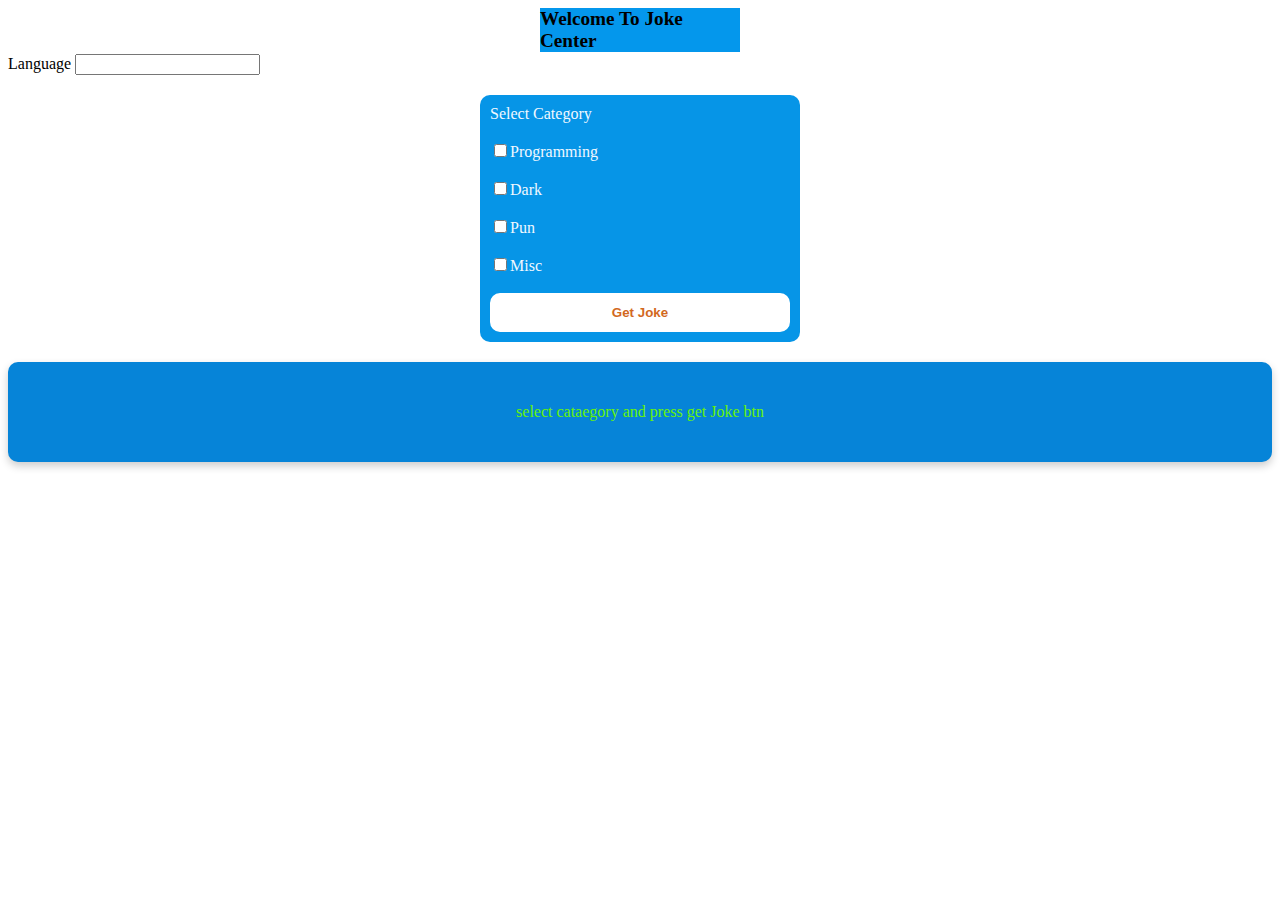
<file: joke/index.html>
<!DOCTYPE html>
<html lang="en">
<head>
    <meta charset="UTF-8">
    <meta name="viewport" content="width=device-width, initial-scale=1.0">
    <link rel="stylesheet" href="j.css">
    <title>Joke</title>
</head>
<body>
    <h1>Welcome To Joke Center</h1>
    <label class="Language">Language</label>
    <input class="Language" type="text" name="lang" id="lang">
    <div id="categories">
        <label for="">Select Category</label><br>

    <label ><input type="checkbox" value="Programming">Programming</label><br>
    <label ><input type="checkbox" value="Dark">Dark</label><br>
    <label ><input type="checkbox" value="Pun">Pun</label><br>
    <label ><input type="checkbox" value="Misc">Misc</label><br>
    <button id="btn">Get Joke</button>


    </div>
    <div class="container">
        <div id="joke-container">
        <p >select cataegory and press get Joke btn</p>

    </div>

    </div>
    
    <!-- <script src="j.html"></script> -->
    
    <script src="j.js"></script>
</body>
</html>
</file>
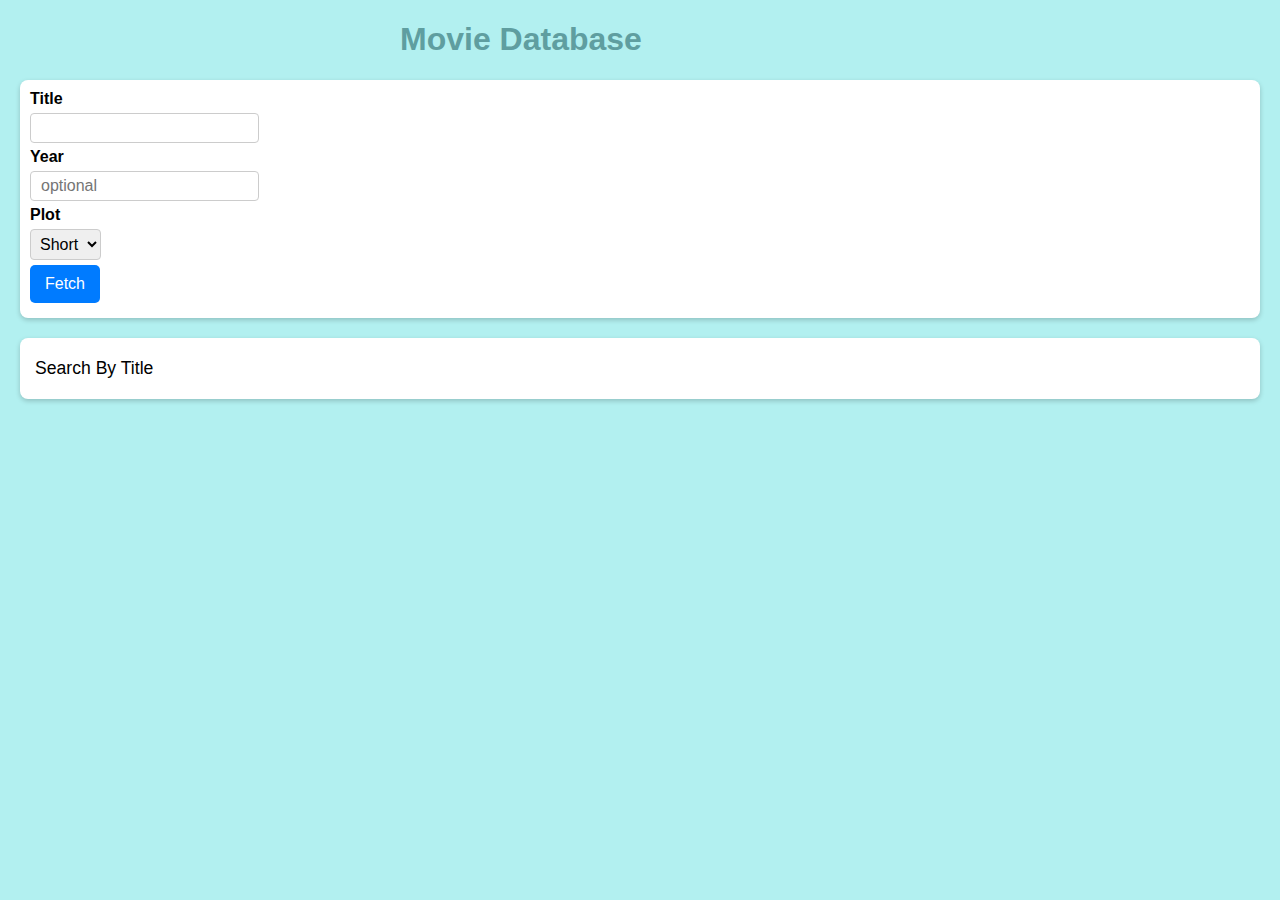
<file: movie/index.html>
<!DOCTYPE html>
<html lang="en">
<head>
    <meta charset="UTF-8">
    <meta name="viewport" content="width=device-width, initial-scale=1.0">
    <link rel="stylesheet" href="movie.css">
    <title>Movies</title>
</head>
<body>
   <h1 class="heading">Movie Database</h1>
    <div class="title">
        
        <label for="name">Title</label>
        <input type="text" name="name" id="name" class="name" >
        
        <label for="year">Year</label>
        <input type="text" name="year" id="year" class="year" placeholder="optional">
        
        <label for="plot">Plot</label>
        <select name="plot" id="plot" class="plot">
            <option value="short">Short</option>
            <option value="full">Full</option>
        </select>
        <button class="btn">Fetch</button>
        


        
    </div>
    <!-- <label for="">Search by IMBD_ID</label>
    <div class="id">
        
        <label for="imbdid">ID</label>
        <input type="text" name="imbdid" id="imbdid">
        <label for="plot2">Plot</label>
        <input type="text" name="plot" id="plot2">
        <button class="btn2">Fetch</button>
    </div> -->
    <div class="container">
        <p>Search By  Title</p>
    </div>
    <div class="img">



    </div>
    <script src="movie.js"></script>
    
</body>
</html>
</file>
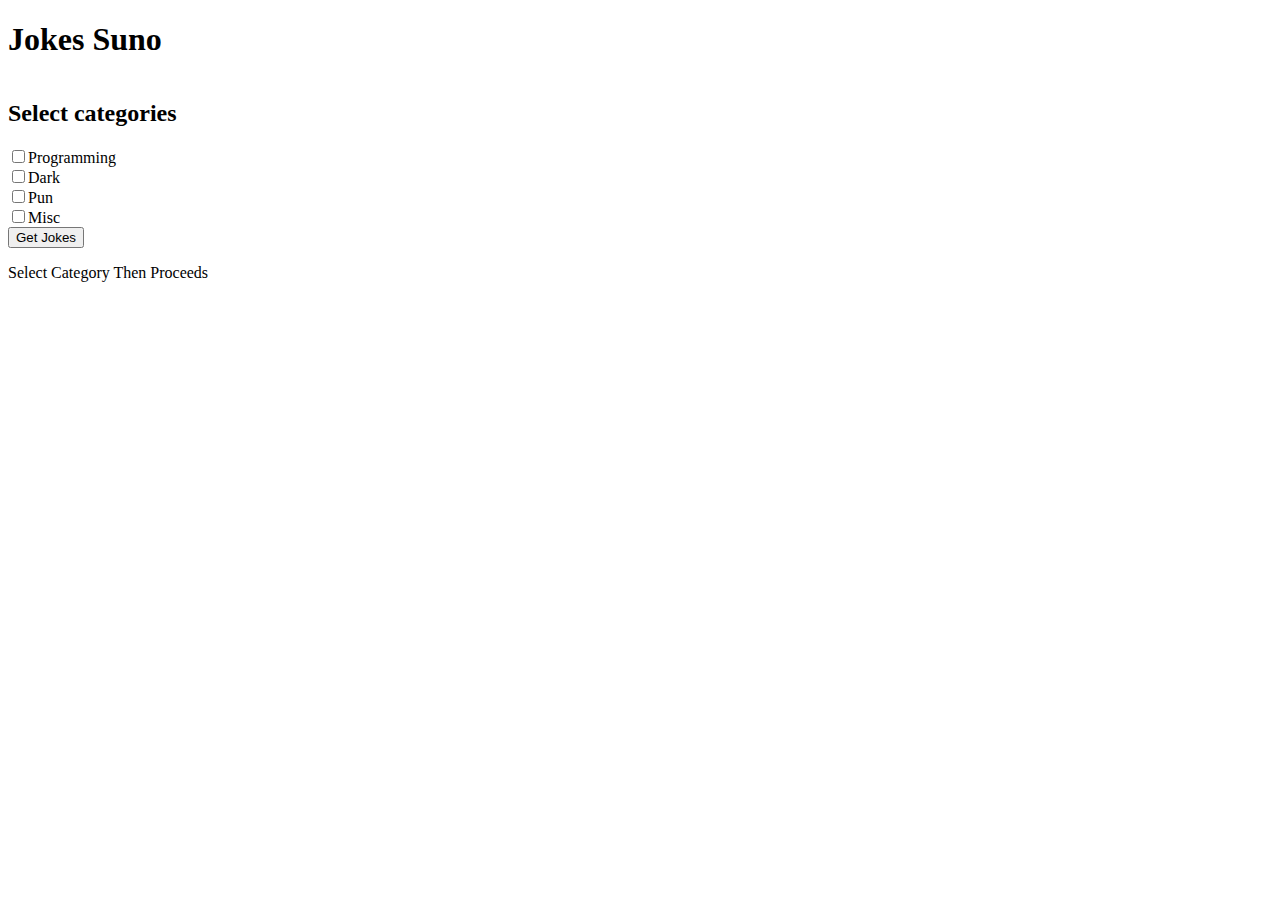
<file: joke-async/j.html>
<!DOCTYPE html>
<html lang="en">
<head>
    <meta charset="UTF-8">
    <meta name="viewport" content="width=device-width, initial-scale=1.0">
    <link rel="stylesheet" href="j.css">
    <title>Document</title>
</head>
<body>
    <h1>Jokes Suno</h1>
    <div class="categories">
        <h2>Select categories</h2>
         <label><input type="checkbox" value="Programming">Programming</label>
         <label><input type="checkbox" value="Dark">Dark</label>
         <label><input type="checkbox" value="Pun">Pun</label>
         <label><input type="checkbox" value="Misc">Misc</label>
      
    
    
        </div>
        <button class="btn">Get Jokes</button>
        <div class="container">
            <p>Select Category Then Proceeds</p>

        </div>


    <script src="j.js"></script>
    
</body>
</html>
</file>
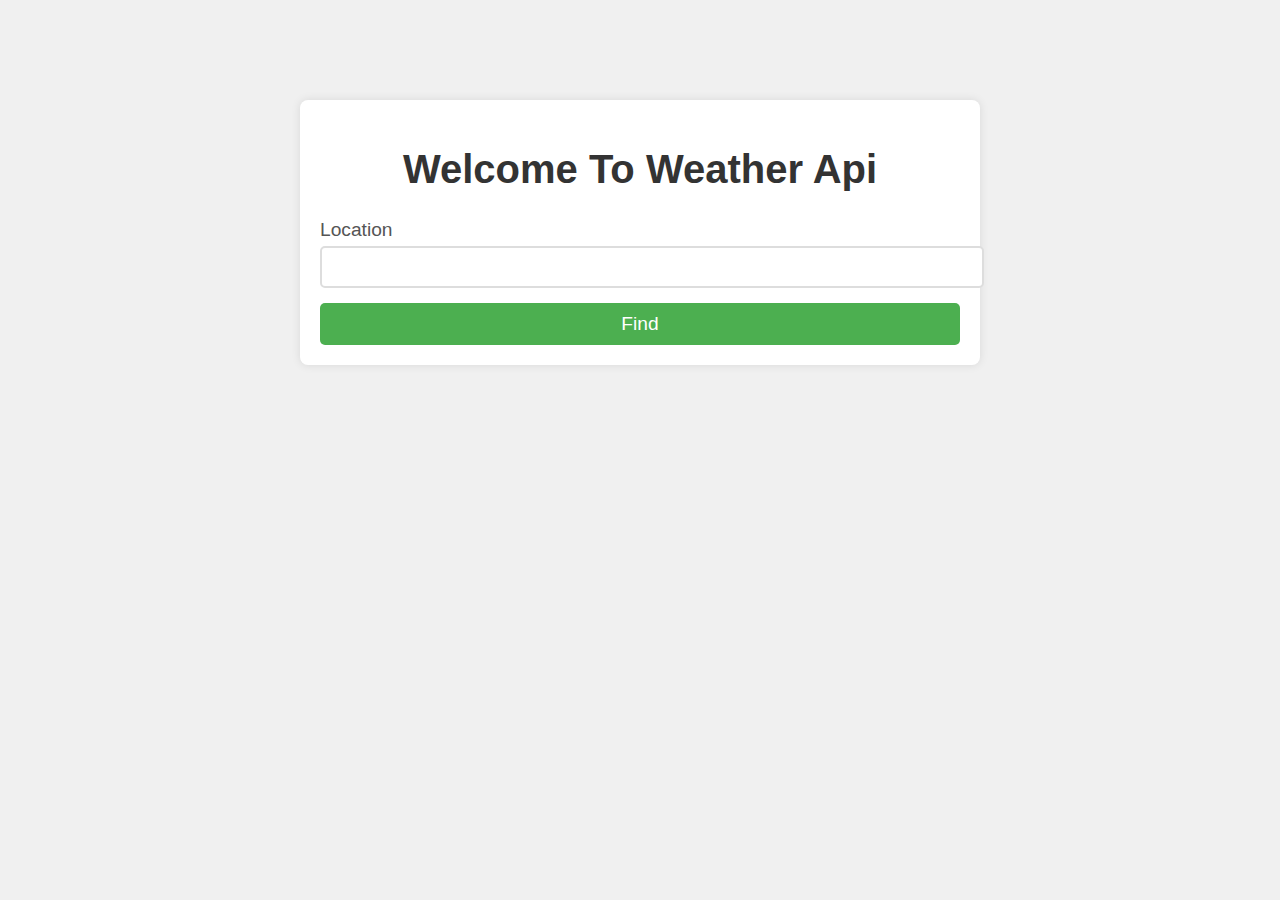
<file: weather/w.html>
<!DOCTYPE html>
<html lang="en">
<head>
    <meta charset="UTF-8">
    <meta name="viewport" content="width=device-width, initial-scale=1.0">
    <title>Wether Dekho</title>
    <link rel="stylesheet" href="w.css">
</head>
<body>
    <div>
        <h1>Welcome To Weather Api</h1>
        <label for="Location">Location</label>
        <input type="text" name="Location" id="Loc">
        <button id="btn">Find</button>
        
    </div>
    <script src="w.js"></script>
    
</body>
</html>
</file>
<file: joke/j.css>
/* *{
    background-color:black;
} */
h1{
    display: flex;
    margin: 2px auto;
    border: 30px;
    width: 200px;
    font-size: larger;
    justify-content: center;
    color:black;
    background-color: rgb(4, 151, 236);


    
}
/* .Language{
    color: white;
    /* margin:30px auto; */
    /* border-color: white; */
/* } */ 

#categories{
    margin: 20px auto;
    padding: 10px;
    border: 30px;
    border-color: black;
    background-color:rgb(6, 149, 231);
    width: 300px;
    display: flex;
    justify-content: center;
    color: aliceblue;
    border-radius: 10px;
  
    flex-direction: column;
}
button{
    background-color: white;
    color: chocolate;
    font-weight: bold;
    border: 2px solid white;
    padding: 10px;
    border-radius: 10px;
}
.container {
    background-color: rgb(6, 132, 216); /* White background for the container */
    display: flex; /* Enable flex layout for child elements */
    justify-content: center; /* Center content horizontally inside the container */
    align-items: center; /* Center content vertically inside the container */
    width: 50px auto;
    height: 100px ;
    box-shadow: 0 4px 8px rgba(0, 0, 0, 0.2); /* Add a subtle shadow for better visibility */
    border-radius: 10px; /* Rounded corners for better appearance */
}
#joke-container p {
    color: rgb(102, 243, 8); /* Set the text color */
    font-size: 16px; /* Adjust font size */
    text-align: center; /* Center text inside the paragraph */
    margin: 0; /* Remove default margin from the paragraph */
}
</file>
<file: movie/movie.css>
/* General body styling */
body {
  font-family: Arial, sans-serif;
  background-color: #b2f0f0; /* Light cyan background */
  color: #000; /* Black text color */
  margin: 0;
  padding: 0;
}

/* Styling the title and ID sections */
.title, .id {
  margin: 20px;
  padding: 10px;
  background-color: #ffffff; 
  border-radius: 8px; 
  box-shadow: 0 2px 5px rgba(0, 0, 0, 0.2); 
}

/* Labels and inputs */
label {
  font-size: 1rem;
  font-weight: bold;
  margin-right: 10px;
}

input, select {
  margin: 10px 0;
  padding: 5px 10px;
  font-size: 1rem;
  border: 1px solid #ccc;
  border-radius: 4px;
}

/* Buttons */
button {
  background-color: #007bff; /* Blue background */
  color: #fff; /* White text */
  border: none;
  padding: 10px 15px;
  font-size: 1rem;
  border-radius: 5px;
  cursor: pointer;
  transition: background-color 0.3s ease;
}

button:hover {
  background-color: #0056b3; 
}


.container {
  margin: 20px;
  padding: 15px;
  background-color: #ffffff;
  border-radius: 8px;
  box-shadow: 0 2px 5px rgba(0, 0, 0, 0.2);
  font-size: 1.1rem;
}

/* Image styling */
.img img {
  position: absolute; 
  top: 20px;
  right: 20px;
  width: 200px; 
  border: 3px solid #fff; 
  border-radius: 10px; 
  box-shadow: 0 4px 8px rgba(0, 0, 0, 0.3); 
}

/* Dropdown styling */
select {
  font-size: 1rem;
  padding: 5px;
}

/* Ensure a consistent layout for inputs and dropdowns */
input, select, button {
  margin: 5px 0;
  display: block;
}

/* Add some padding around the fetch sections */
.title label, .id label {
  margin-top: 10px;
}

/* Center text in headings */
h2 {
  margin: 10px 0;
}

/* For spacing and a clean interface */
p {
  margin: 5px 0;
}
.heading{
  color:cadetblue;
  margin-left: 400px;
}
</file>
<file: joke-async/j.css>
.categories{
    display: flex;
    flex-direction: column;
}
</file>
<file: weather/w.css>
/* Styling for the body */
body {
    font-family: Arial, sans-serif;
    background-color: #f0f0f0;
    margin: 0;
    padding: 0;
}

/* Styling for the div container */
div {
    width: 50%;
    margin: 100px auto;
    padding: 20px;
    background-color: #fff;
    border-radius: 8px;
    box-shadow: 0 0 10px rgba(0, 0, 0, 0.1);
}

/* Styling for the h1 (Welcome message) */
h1 {
    text-align: center;
    color: #333;
    font-size: 2.5em;
}

/* Styling for the label and input field */
label {
    display: block;
    margin-top: 20px;
    font-size: 1.2em;
    color: #555;
}

input[type="text"] {
    width: 100%;
    padding: 10px;
    margin-top: 5px;
    font-size: 1em;
    border: 2px solid #ddd;
    border-radius: 5px;
}

/* Styling for the button */
button {
    display: block;
    width: 100%;
    padding: 10px;
    margin-top: 15px;
    background-color: #4CAF50;
    color: white;
    font-size: 1.2em;
    border: none;
    border-radius: 5px;
    cursor: pointer;
}

button:hover {
    background-color: #45a049;
}
</file>
